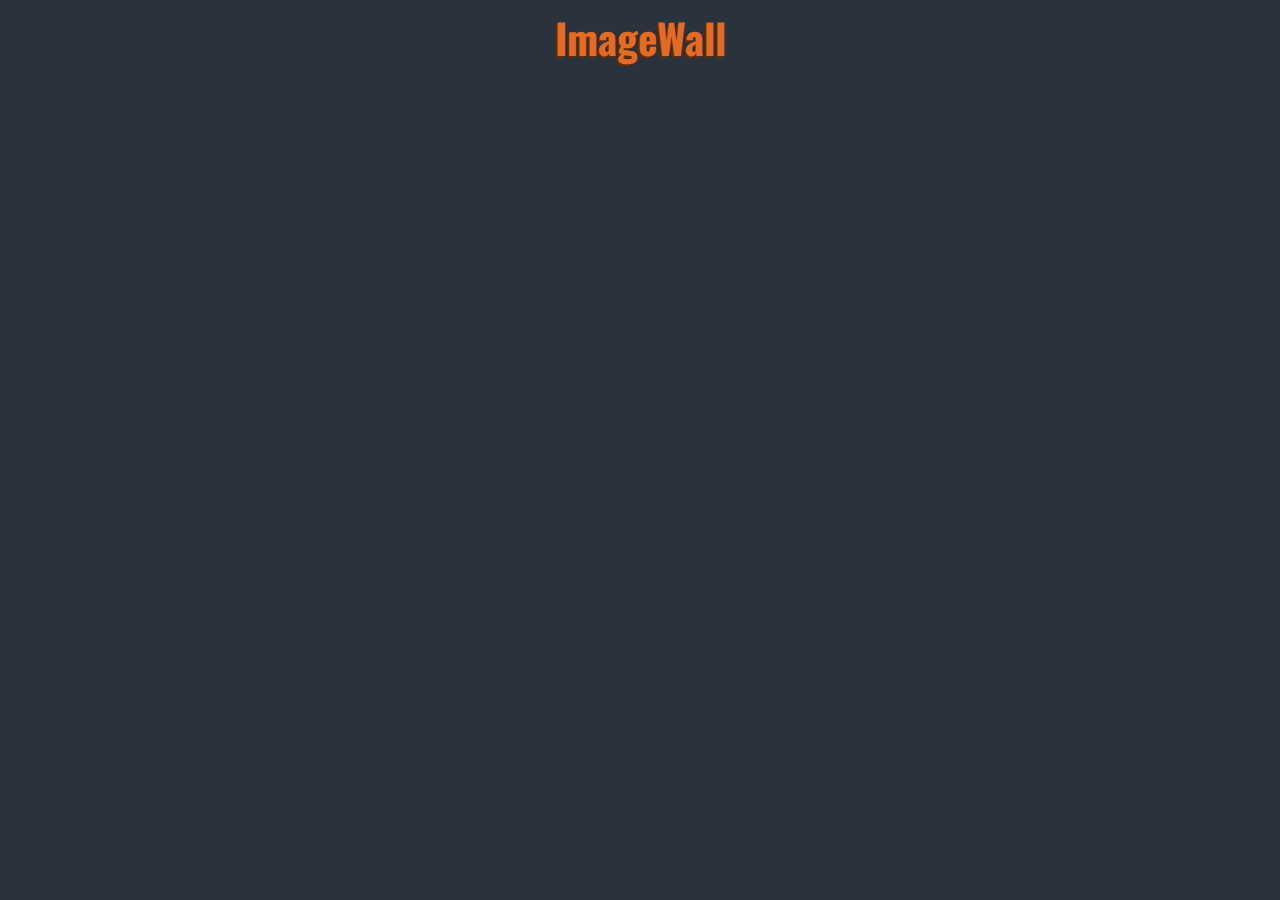
<file: index.html>
<!DOCTYPE html>
<html>
<head>
  <meta charset="utf-8">
  <link rel="stylesheet" href="css/bootstrap.min.css">
  <link rel="stylesheet" href="css/main.css">
</head>
<body>
  <header>
    <h1>ImageWall</h1>
  </header>
  <div id="wall" class="span12">
  </div>
  <!-------------------------
      Underscore templates
    --------------------------->
  <script type="text/template" id="template-image">
    <div class="image-wrapper">
      <img src="<%=source%>"/>
    </div>
  </script>

  <script src="js/jquery.js"></script>
  <script src="js/underscore.js"></script>
  <script src="js/backbone.js"></script>
</body>
</html>
</file>
<file: css/main.css>
header {text-align: center;}
</file>
